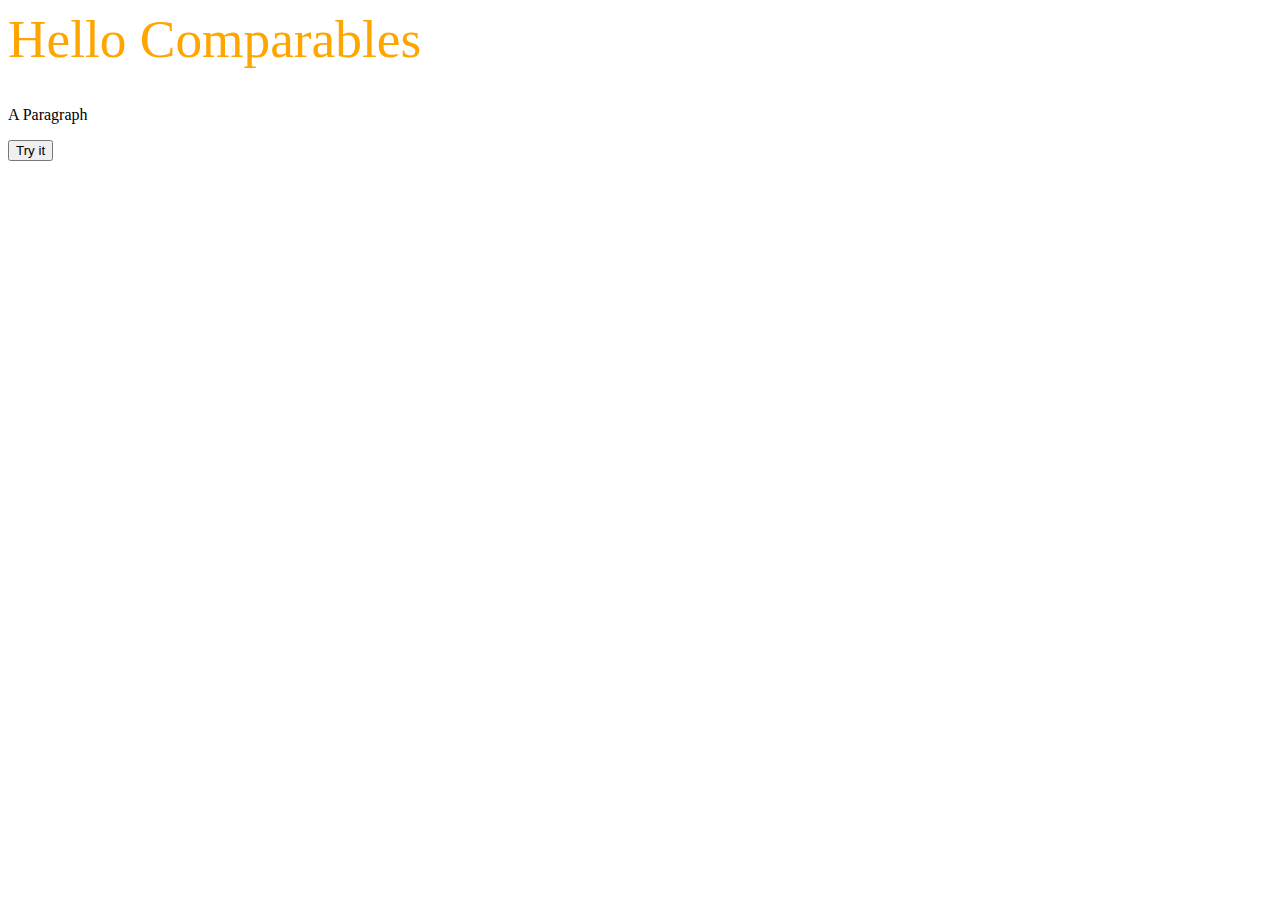
<file: suggest/src/main/resources/webapp/index.html>
<html>
<link rel="stylesheet" type="text/css" href="css/comparables.css" />
<script type="text/javascript" src="js/comparables.js"></script>
<body>
    <h1 class="comparables-text">Hello Comparables</h1>

    <p id="demo">A Paragraph</p>

    <button type="button" onclick="myFunction()">Try it</button>
</body>
</html>
</file>
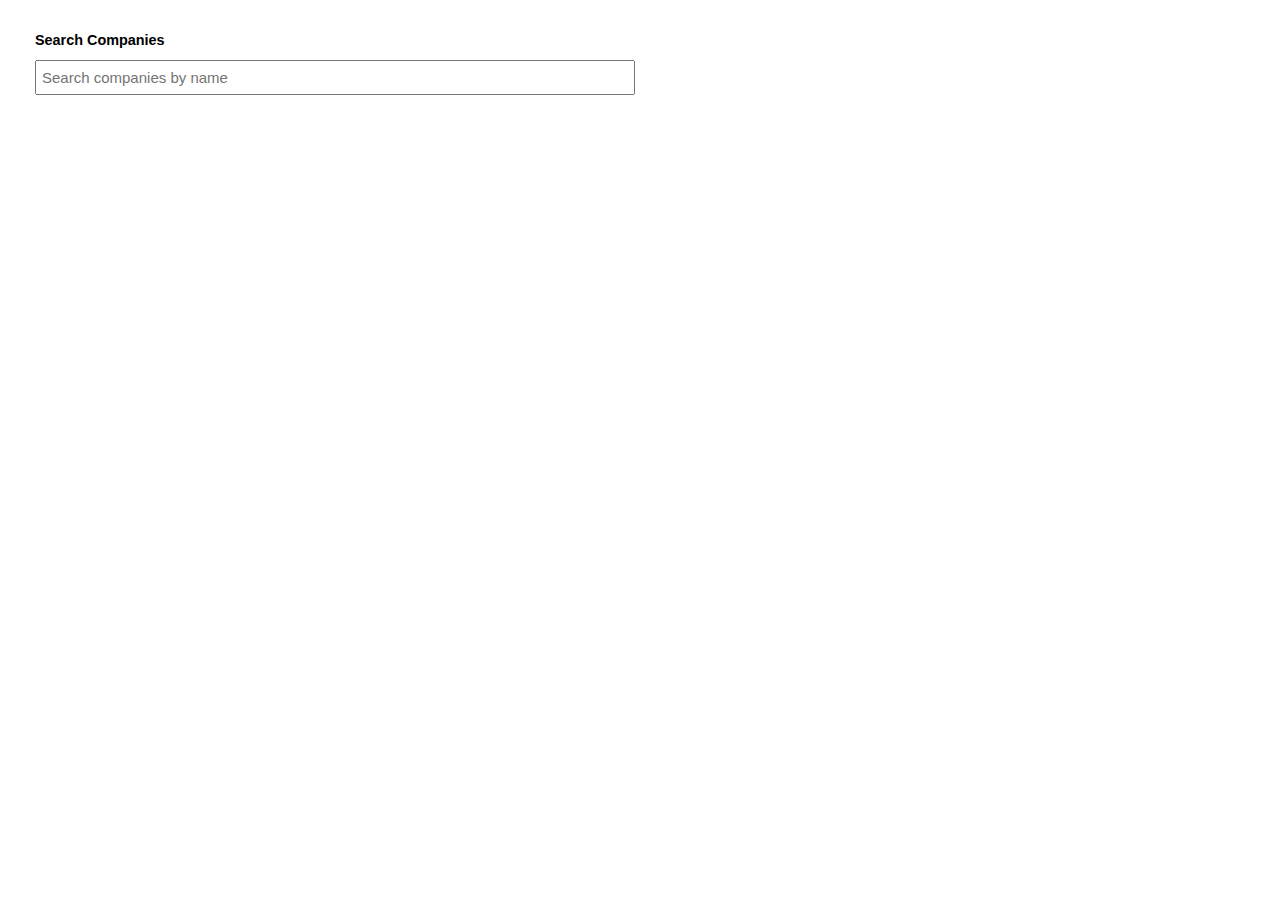
<file: comparables/comps.html>
<html>
<head>
	<meta http-equiv="X-UA-Compatible" content="IE=edge" />
	<title>Auto-Suggest Comparables</title>
	<link rel="stylesheet" type="text/css" href="comps.css">
</head>
<body>
<div id="container">
	<h2>Search Companies</h2>
	<input type="text" id="searchInput" autocomplete="off" placeholder="Search companies by name"></input>
	<p class="note hide">
		This browser doesn't support Web Workers. Please try out this demo in modern browsers.
	</p>
	<div id="comparables"></div>
</div>

<script type="text/javascript" src="https://ajax.googleapis.com/ajax/libs/jquery/1.7.2/jquery.js"></script>
<script type="text/javascript" src="comps.js"></script>

<script type="text/javascript">
// bootstrap the code
var ctrl1, autoCompleteDataSrc;
(function()
{
	if(window.Worker) {
    	var autoComplete = new controls.$AutoComplete(
    		{
    			id:"#searchInput",
    			compsId: "#comparables",
    			dataSrc: new data.$CompanyStore(),
    			comparablesStore: new data.$ComparablesStore()
    		});
		autoComplete.init();
	} else {
		$("p.note").removeClass("hide");
	}
})();
</script>
</body>
</html>
</file>
<file: suggest/src/main/resources/webapp/css/comparables.css>
.comparables-text {
    font: 40pt verdana;
    color: orange;
}
</file>
<file: comparables/comps.css>
body{margin:0;padding:10px;font-family:'proxima-nova',sans-serif;font-size:.9em}h2{font-family:"freight-sans-pro",sans-serif;font-size:1em}input[type="text"],input[type="password"],textarea,select{outline:none}p{font-size:.9em;line-height:1.7em}.note{font-weight:700;color:red}.hide{display:none}#container{padding:10px 25px}#searchInput{width:600px;height:35px;padding:5px;font-size:15px}.autocomplete{position:relative}.autocomplete > input.focus{border:1px solid #add8e6}.autocomplete > ul{max-height:800px;border:1px solid #add8e6;padding:0;margin:0;background-color:#fff;position:absolute}.autocomplete > ul > li{list-style-type:none;padding:1px 5px;margin:2px;cursor:pointer;font-size:1.1em}.autocomplete > ul > li.active{background-color:gray;color:#fff}#comparables{margin:40px 0}.comp{float:left;padding:10px;margin:10px 10px 0 0;background-color:#2980B9;color:#FFF}.comp .name{padding:0 5px}.no-comps{margin:10px 0;color:#E74C3C;font-size:1.1em;font-style:italic}
</file>
